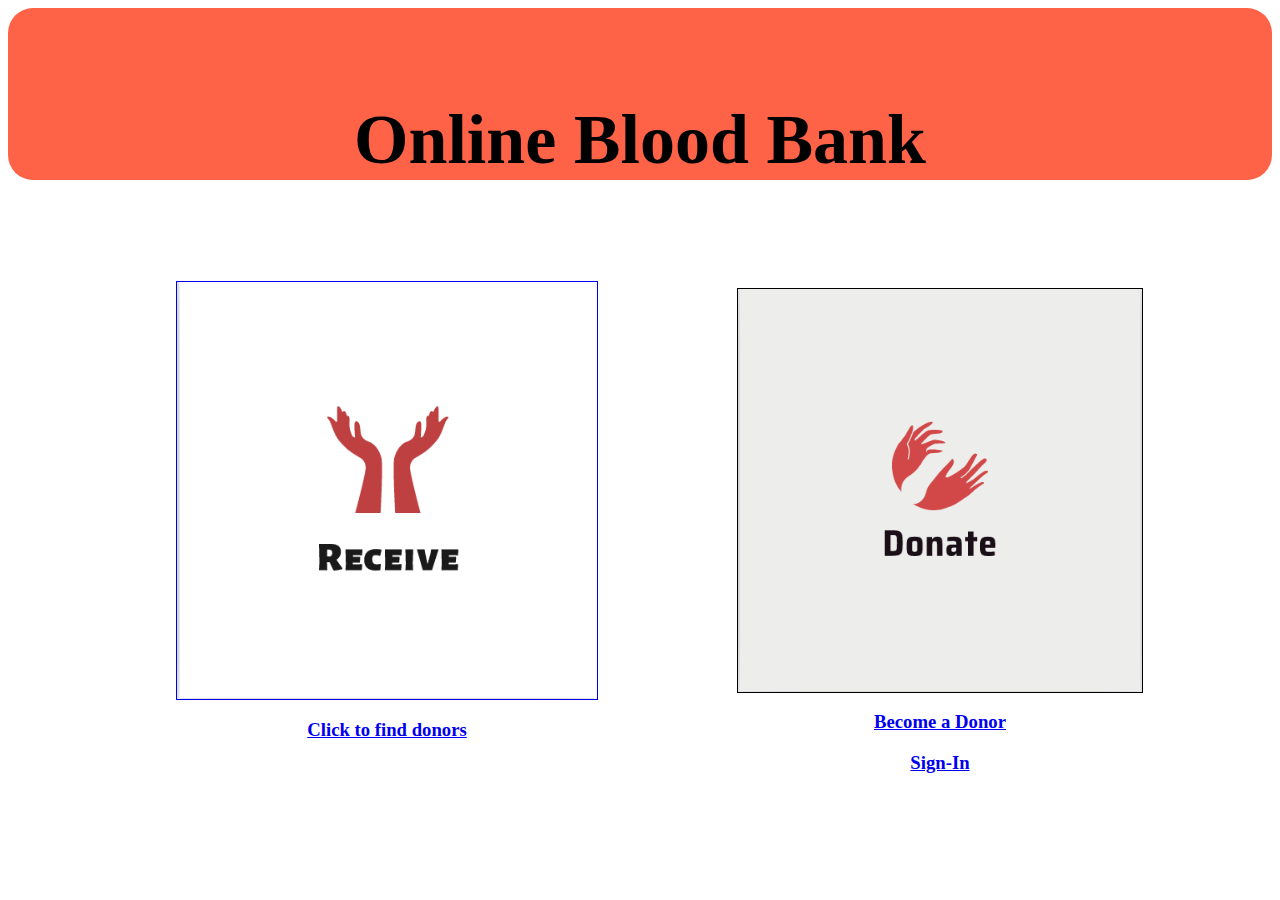
<file: index.html>
<!DOCTYPE html>
<html>
  <head>
    <meta charset = "UTF-8" />
    <link rel="stylesheet" href="style.css">
    <title>Online Blood Bank | Home</title>
  </head>
  <body >
    <div id="h">
        <h1>Online Blood Bank</h1>
    </div>
    <div id="option" align="center">
      <br><br><br>
      <div style="width: 600px; display: table-cell;" text-align="center">
        <a href="search.html"> <img src="receive.PNG" width="70%" height="70%" align="center" border="1">
         <h3><b>Click to find donors</b></</h3>
        </a>
      </div>
      <div style="display: table-cell;">
          <img src="don.PNG" width="80%" height="70%" text-align="center" align="center" border="1">
          <a href="signup.html"><h3><b> Become a Donor <b></h3> </a>
          <a href="signin.html"><h3><b> Sign-In <b></h3> </a>
      </div>
   </div>
  </body>
</html>
</file>
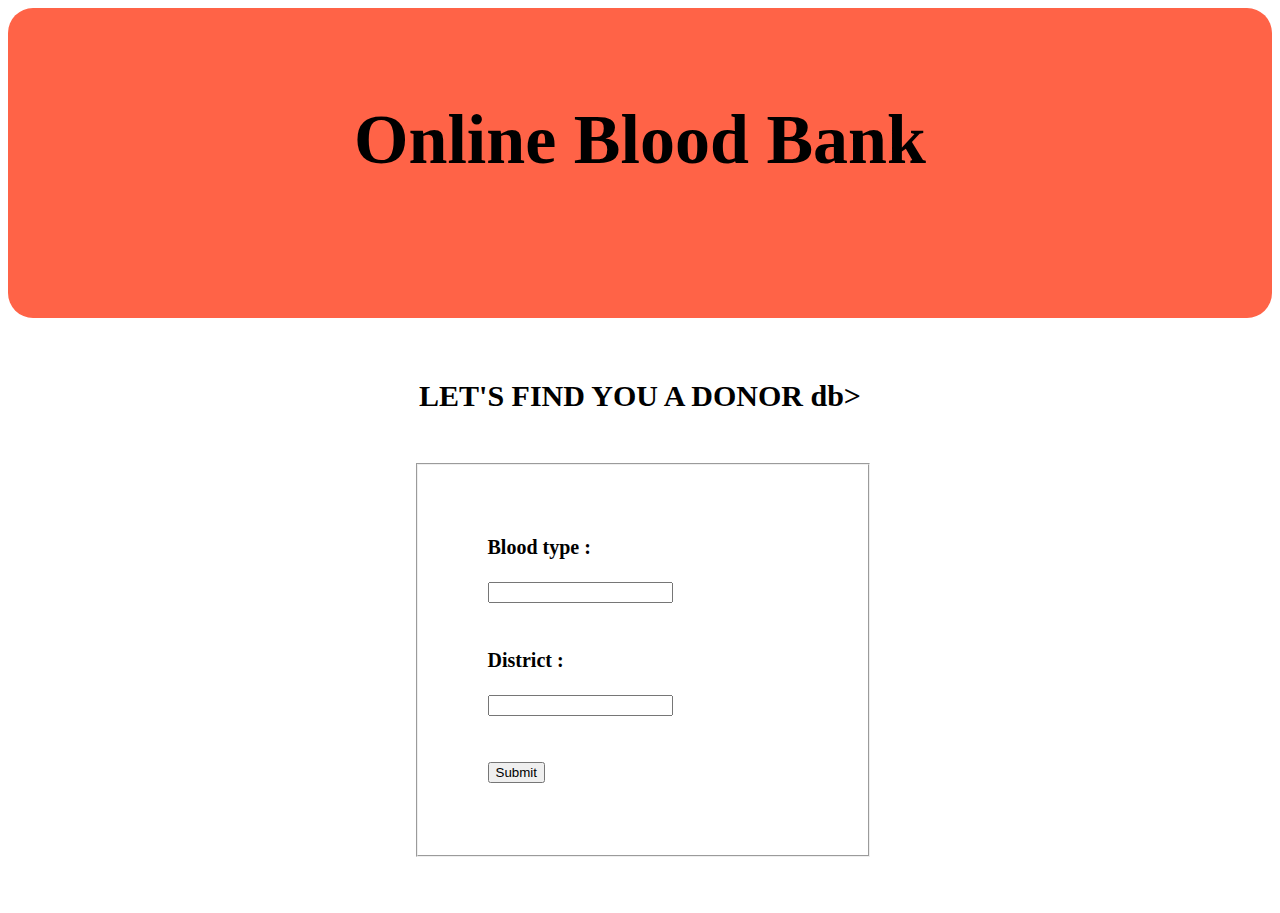
<file: search.html>
</<!DOCTYPE html>
<html>
  <head>
    <meta charset = "UTF-8" />
    <link rel="stylesheet" href="style.css">
    <title>Search</title>
  </head>
  <body >
    <div id="h">
        <h1>Online Blood Bank</h1>
    </div>
    <br><br>
  <div id="search">
    <h2><b>LET'S FIND YOU A DONOR  db></h2><br>
    <form action="action.php" method="post" id="srch">
      <fieldset id="sign">
       <b>Blood type :</b><br><br>
       <input  type="text" name="bl" required /><br><br><br>
       <b>District :</b><br><br>
       <input type="text" name="pla" /><br><br><br>
       <input type="submit"/>
      </fieldset>  <br><br>
   </form>
  </div>
</body>
</html>
</file>
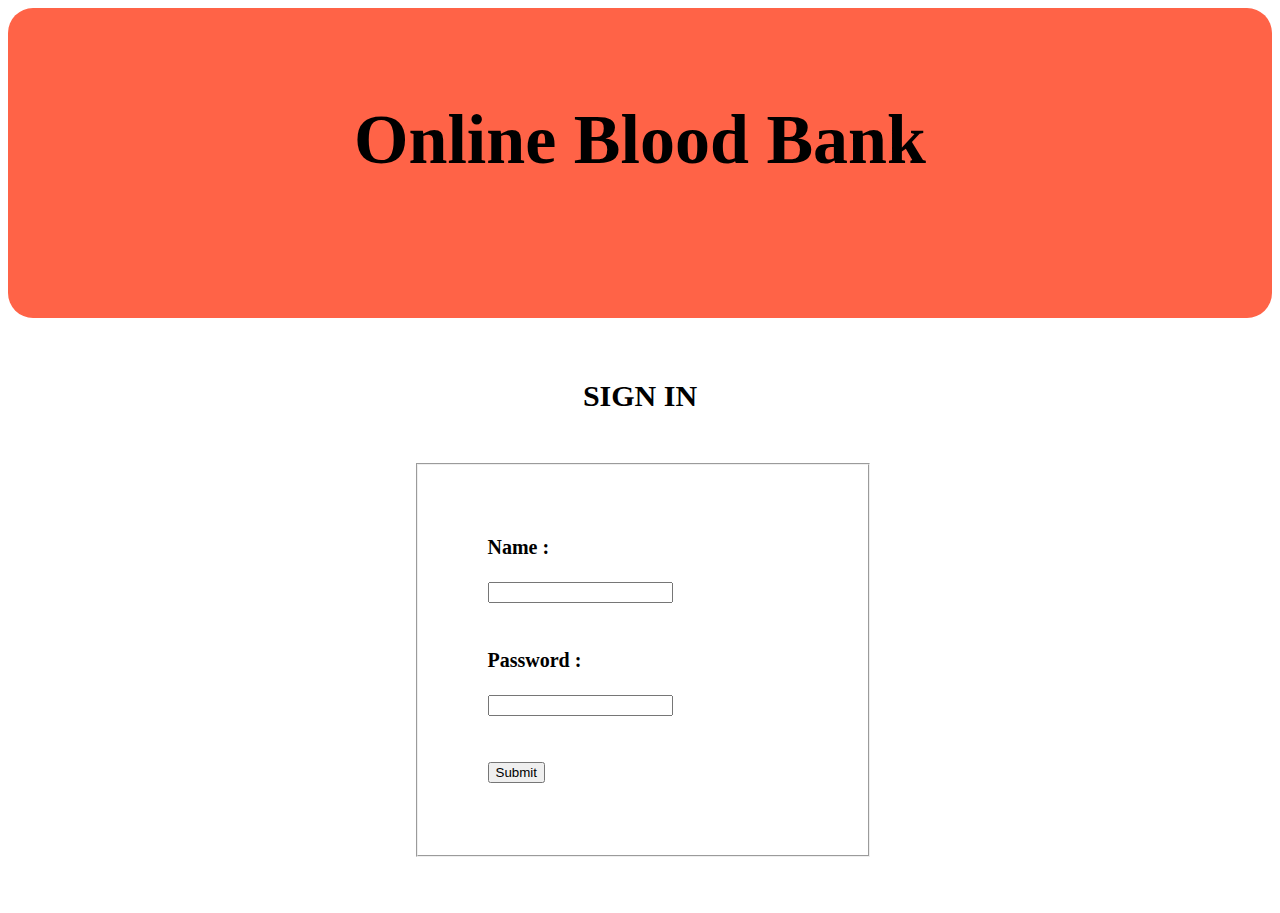
<file: signin.html>
</<!DOCTYPE html>
<html>
  <head>
    <meta charset = "UTF-8" />
    <link rel="stylesheet" href="style.css">
    <title>Sign In</title>
  </head>
  <body >
    <div id="h">
        <h1>Online Blood Bank</h1>
    </div>
    <br><br>
    <div id="signin">
      <h2><b>SIGN IN</b></h2><br>
      <form action="login.php" method="post" id="s">
        <fieldset id="sign">
         <b>Name :</b><br><br>
         <input  type="text" name="name" required /><br><br><br>
         <b>Password :</b><br><br>
         <input type="password" name="pass" required /><br><br><br>
        <input type="submit" name="submit"/>
        </fieldset>
        <br><br>
      </form>
    </div>
  </body>
</html>
</file>
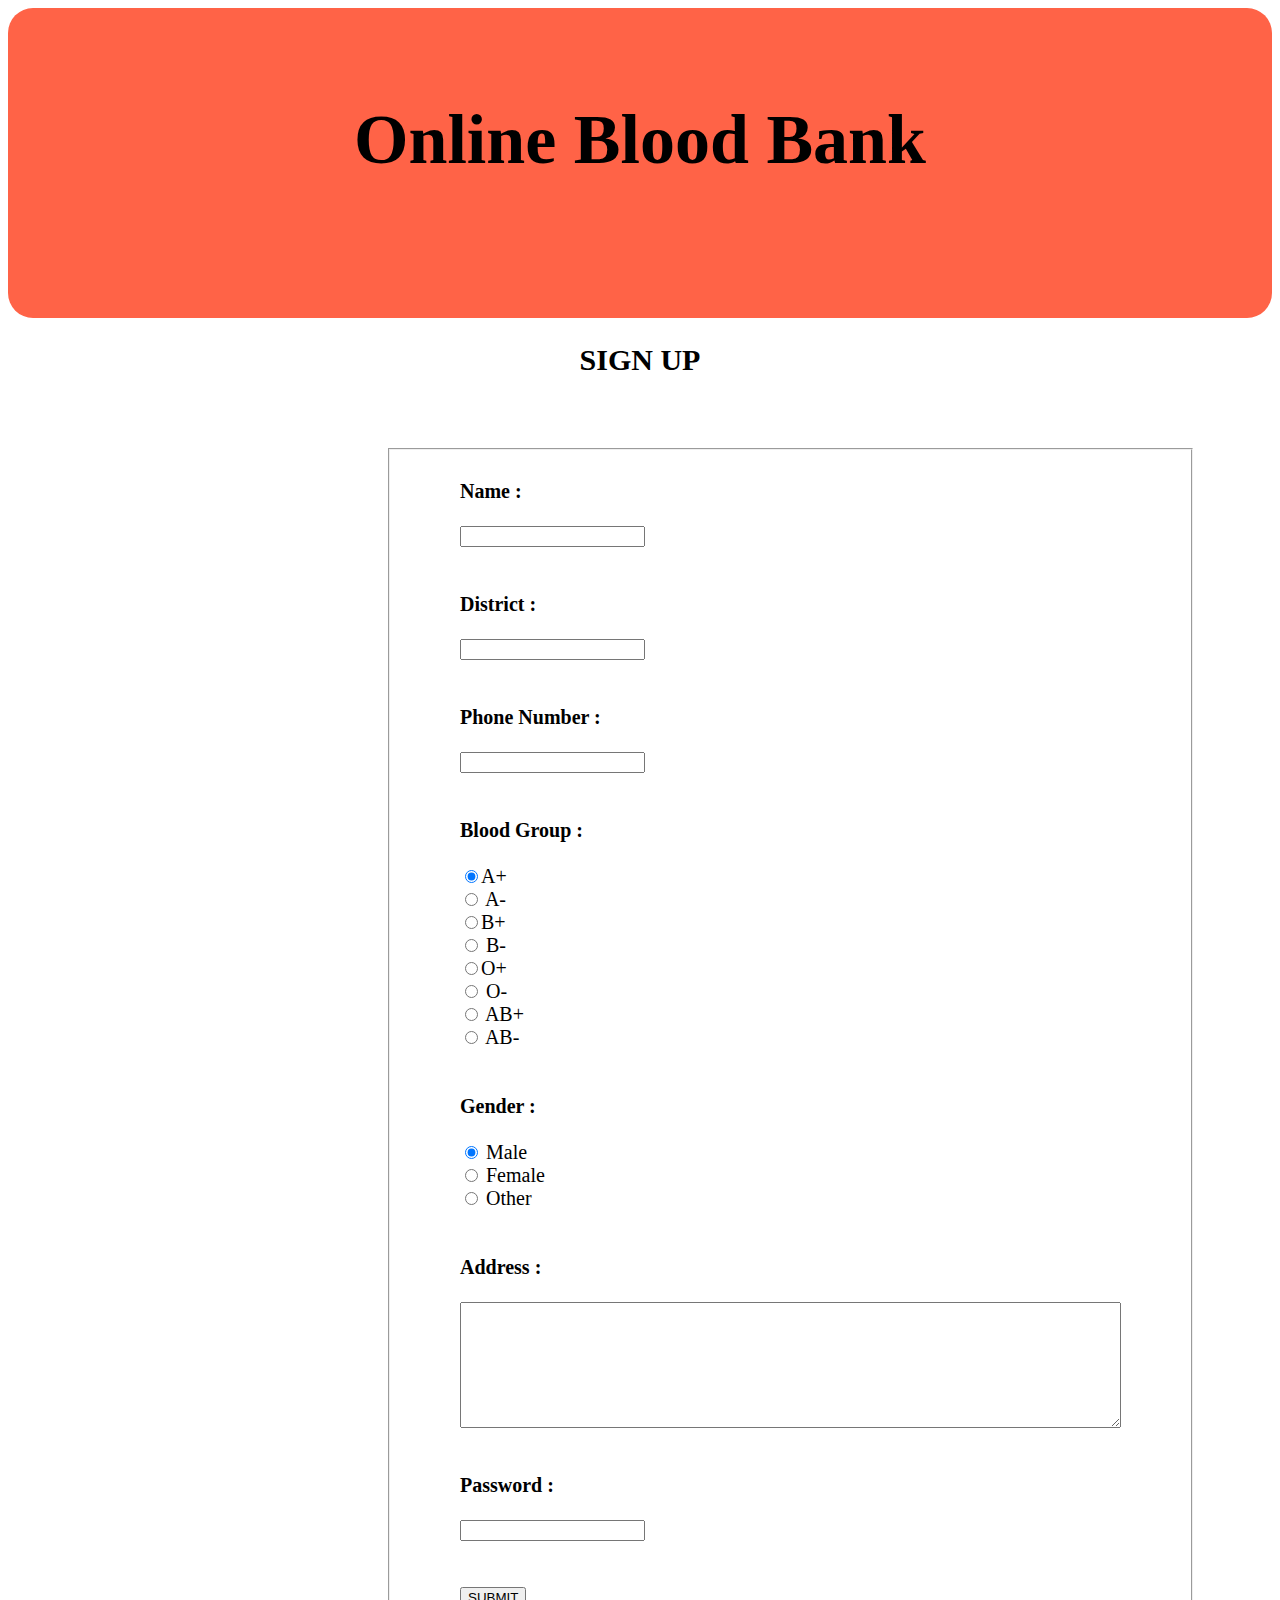
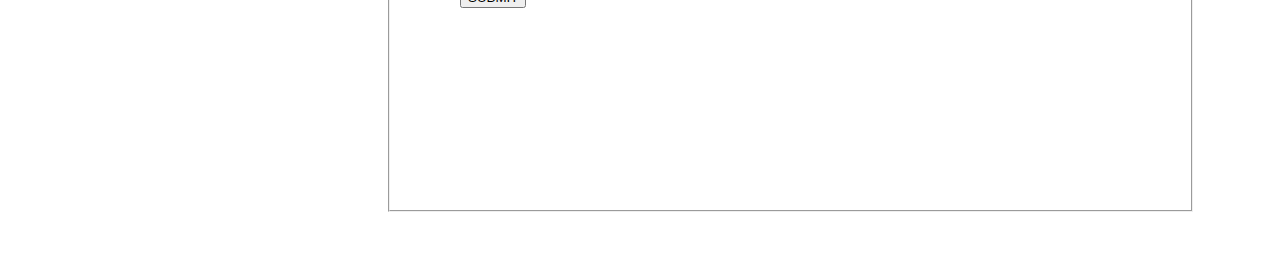
<file: signup.html>
</<!DOCTYPE html>
<html>
  <head>
    <meta charset = "UTF-8" />
    <link rel="stylesheet" href="style.css">
    <title>Sign Up</title>
  </head>
  <body >
    <div id="h">
        <h1>Online Blood Bank</h1>
    </div>
  <div id="profile">
    <h2><b>SIGN UP</b></h2><br><br>
    <legend>
    <form action="enter.php" method="post" >
      <fieldset id="up">
       <b>Name :</b><br><br>
       <input  type="text" name="name" required /><br><br><br>
       <b>District :</b><br><br>
       <input type="text" name="loc" required /><br><br><br>
       <b>Phone Number :</b><br><br>
       <input type="text" name="phno" required /><br><br><br>
       <b>Blood Group :</b><br><br>
       <input type="radio" name="bg" value="a+" checked>A+<br>
       <input type="radio" name="bg" value="a-"> A-<br>
       <input type="radio" name="bg" value="b+">B+<br>
       <input type="radio" name="bg" value="b-"> B-<br>
       <input type="radio" name="bg" value="o+">O+<br>
       <input type="radio" name="bg" value="o-"> O-<br>
       <input type="radio" name="bg" value="ab+">  AB+<br>
       <input type="radio" name="bg" value="ab-">  AB-<br><br><br>
       <b>Gender : </b><br><br>
       <input type="radio" name="gender" value="male" checked>      Male<br>
       <input type="radio" name="gender" value="female">    Female<br>
       <input type="radio" name="gender" value="other">   Other<br><br><br>
       <b>Address :</b><br><br>
       <textarea name="address" rows="8" cols="80" required ></textarea><br><br><br>
       <b>Password :</b><br><br>
       <input type="password" name="p1" required /><br><br><br>
       <input type="submit" value="SUBMIT" >
      </fieldset>
      <br><br>
    </form>
  </div>
</body>
</html>
</file>
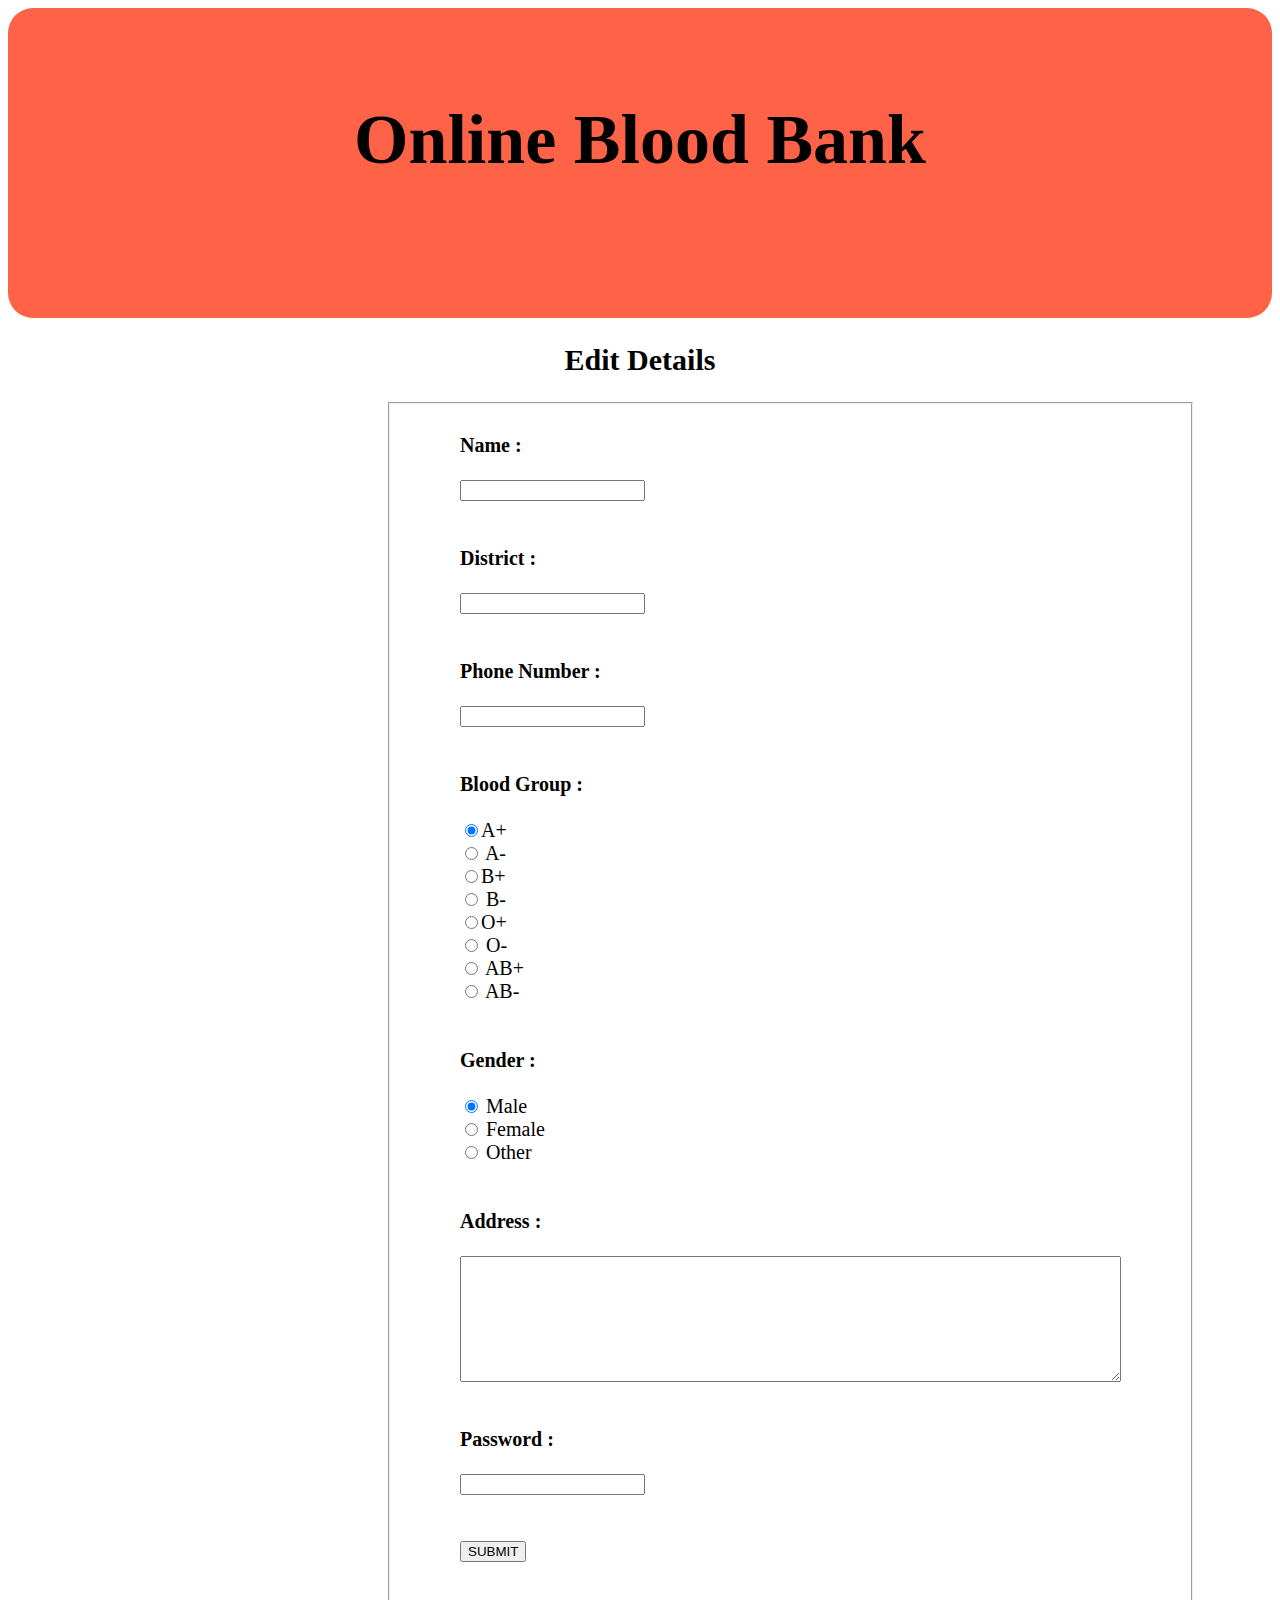
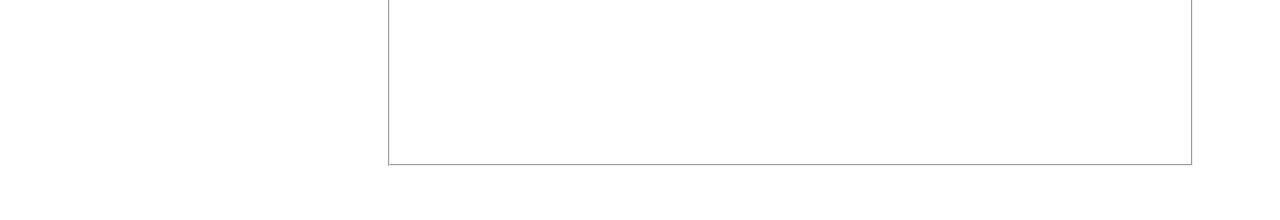
<file: update.html>
<html>
  <head>
    <meta charset = "UTF-8" />
    <link rel="stylesheet" href="style.css">
    <title>Update</title>
  </head>
  <body >
    <div id="h">
        <h1>Online Blood Bank</h1>
    </div>
  <div id="profile">
    <h2><b>Edit Details</b></h2>
    <legend>
    <form action="change.php" method="post">
      <fieldset id="up">
       <b>Name :</b><br><br>
       <input  type="text" name="name" required /><br><br><br>
       <b>District :</b><br><br>
       <input type="text" name="loc" required /><br><br><br>
       <b>Phone Number :</b><br><br>
       <input type="text" name="phno" required /><br><br><br>
       <b>Blood Group :</b><br><br>
       <input type="radio" name="bg" value="a+" checked>A+<br>
       <input type="radio" name="bg" value="a-"> A-<br>
       <input type="radio" name="bg" value="b+">B+<br>
       <input type="radio" name="bg" value="b-"> B-<br>
       <input type="radio" name="bg" value="o+">O+<br>
       <input type="radio" name="bg" value="o-"> O-<br>
       <input type="radio" name="bg" value="ab+">  AB+<br>
       <input type="radio" name="bg" value="ab-">  AB-<br><br><br>
       <b>Gender : </b><br><br>
       <input type="radio" name="gender" value="male" checked>      Male<br>
       <input type="radio" name="gender" value="female">    Female<br>
       <input type="radio" name="gender" value="other">   Other<br><br><br>
       <b>Address :</b><br><br>
       <textarea name="address" rows="8" cols="80" required ></textarea><br><br><br>
       <b>Password :</b><br><br>
       <input type="password" name="p1" required /><br><br><br>
       <input type="submit" value="SUBMIT" />
      </fieldset>
      <br><br>
    </form>
  </div>
</body>
</html>
</file>
<file: style.css>
#h{
  background-color:tomato;
  color:#000000;
  align:center;
  width: 100%;
  height: 30%;
  padding-top: 45px;
  text-align:center;
  border-radius: 25px;
  font-size: 35px;
}
#receive,#donate{
  background-color:green;
  text-align: center;
}
#option{
  width: 100%;
}
button{
  align:center;
  font-size: 16px;
  border-radius: 5px;
}
#profile, #signin,#search{
  text-align: center;
  font-size: 20px;
}
fieldset {
 align-content: right;
 height: 1300px;
 width: 100px;
 padding-top: 30px;
 padding-right: 30px;
 padding-bottom: 30px;
}
#msg{
  text-align: center;
}
#sign{
  align-content: center;
  height: 330px;
  width: 350px;
  padding-top: 30px;
  padding-left: 70px;
  padding-right: 30px;
  padding-bottom: 30px;
  margin: 2 auto;
}
form{
width: 40%;
margin: 0 auto;
}
#s,#srch,#up{
width: 40%;
margin: 0 auto;
padding-left: 5px;
text-align: left;
}
#lists{
  background-color: #FFe4e1;
  color: #000000;
  text-align:left;
  border-radius: 10px;
  font-size: 20px;
  padding-left: 400px;
  padding-right: 300px;
  padding-top: 60px;
  padding-bottom: 60px;
}
#up{
  padding-left: 70px;
  padding-right: 70px;

}
</file>
